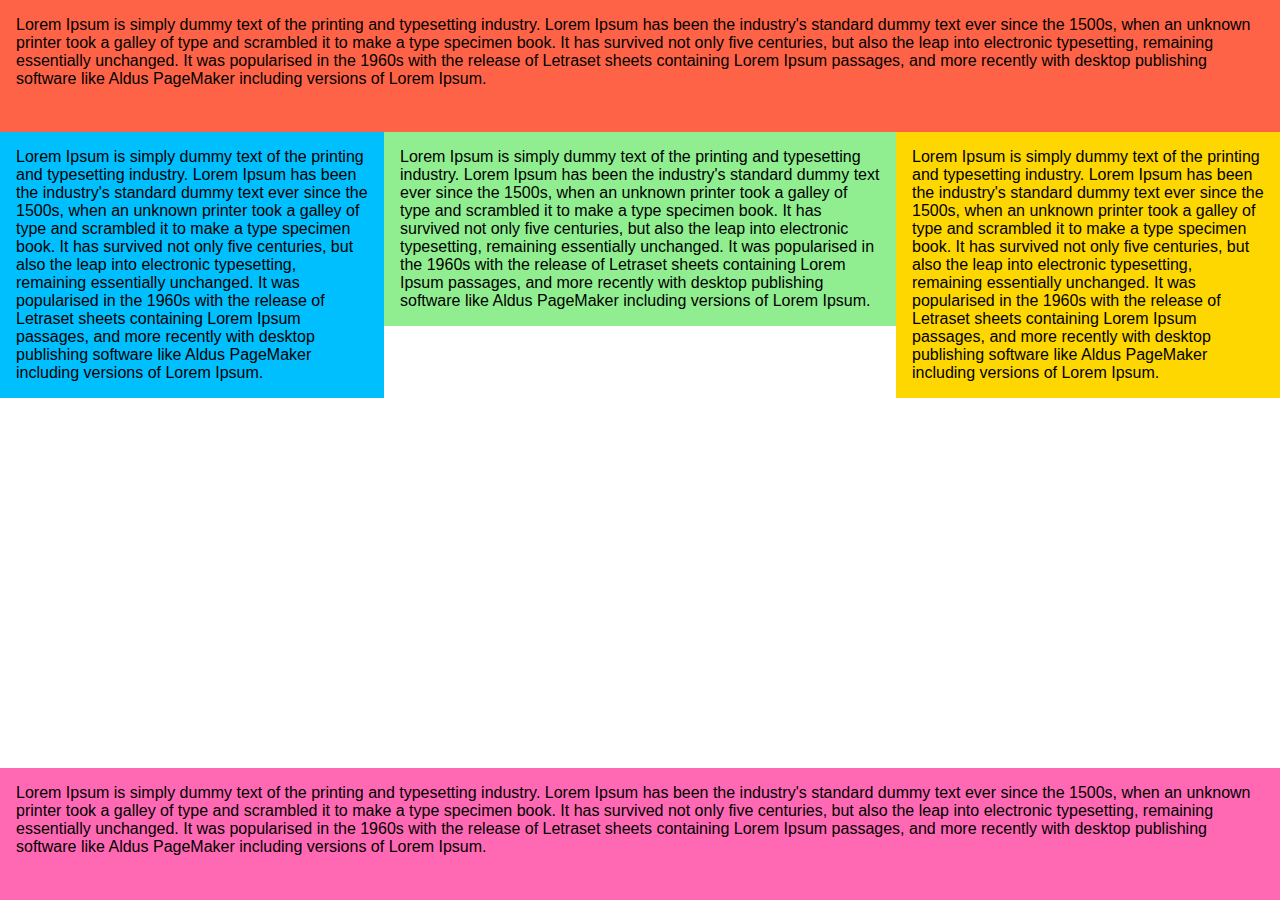
<file: css-footer/index.html>
<html>
<head>
    <title>CSS Footer</title>
    <link rel="stylesheet" href="styles.css"/>
</head>
<body>

<header>
    <p></p>
</header>

<section>
    <div class="content">
        <nav>
            <p></p>
        </nav>

        <article>
            <p></p>
        </article>

        <aside>
            <p></p>
        </aside>
    </div>
</section>

<footer>
    <p></p>
</footer>

</body>
</html>
</file>
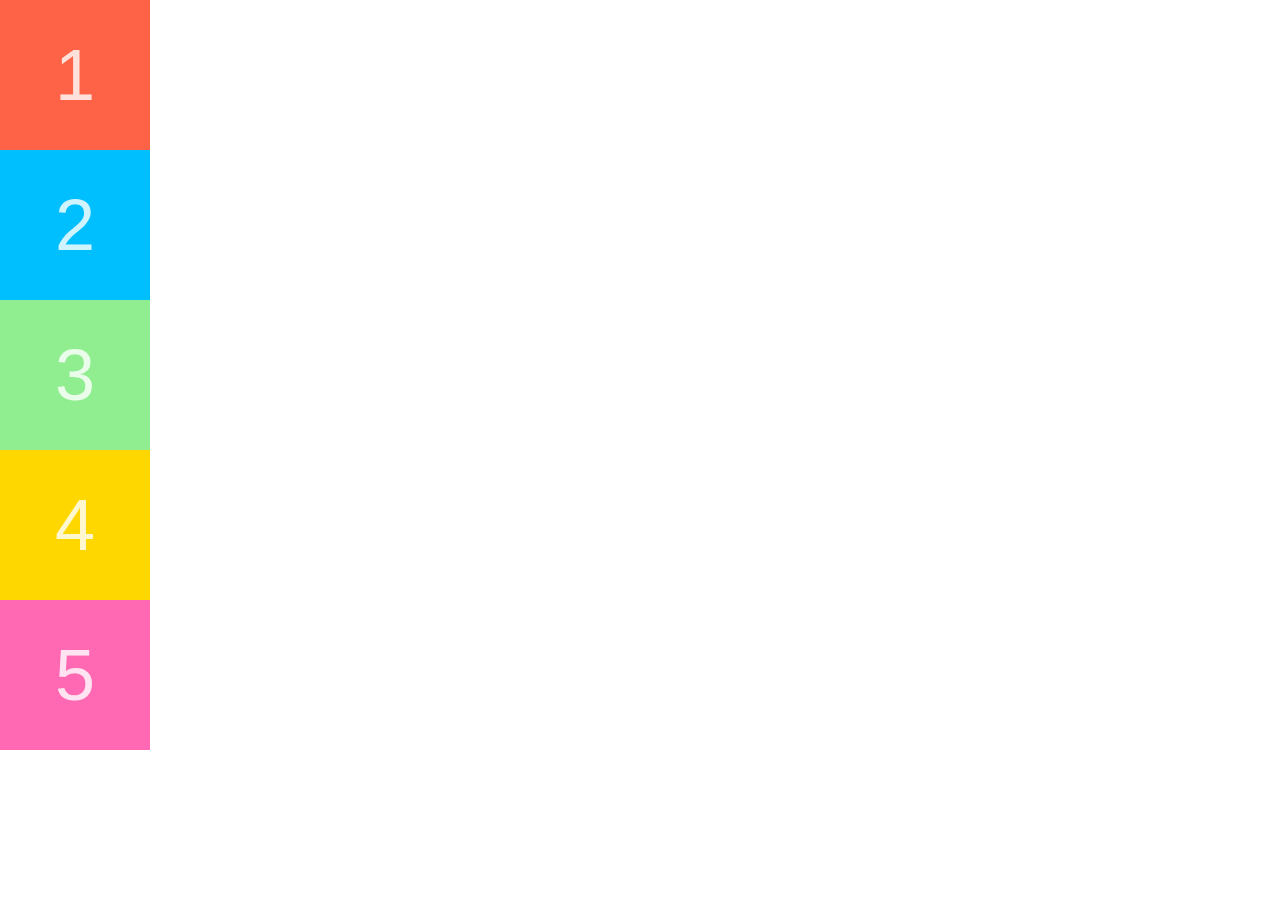
<file: css-position-float/index.html>
<html>
<head>
    <title>CSS (Position / Float)</title>
    <link rel="stylesheet" href="styles.css"/>
</head>
<body>
    <div class="header box">1</div>

    <div class="container"><div class="nav box">2</div></div>

    <div class="article box">3</div>

    <div class="aside box">4</div>

    <div class="footer box">5</div>
</body>
</html>
</file>
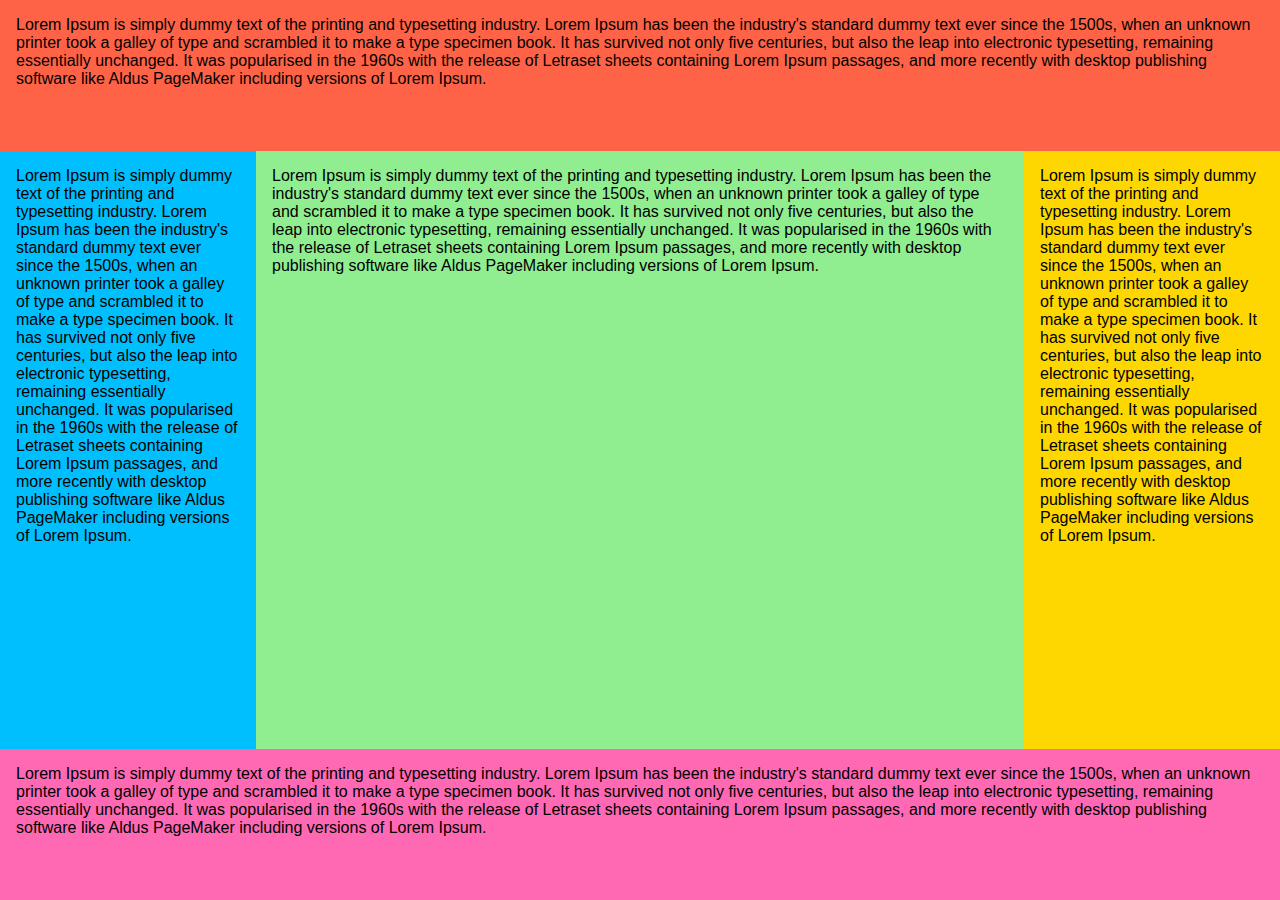
<file: css-tables/index.html>
<html>
<head>
    <title>CSS Tables</title>
    <link rel="stylesheet" href="styles.css"/>
</head>
<body>

<header>
    <p></p>
</header>

<section>
    <nav>
        <p></p>
    </nav>

    <article>
        <p></p>
    </article>

    <aside>
        <p></p>
    </aside>
</section>

<footer>
    <p></p>
</footer>

</body>
</html>
</file>
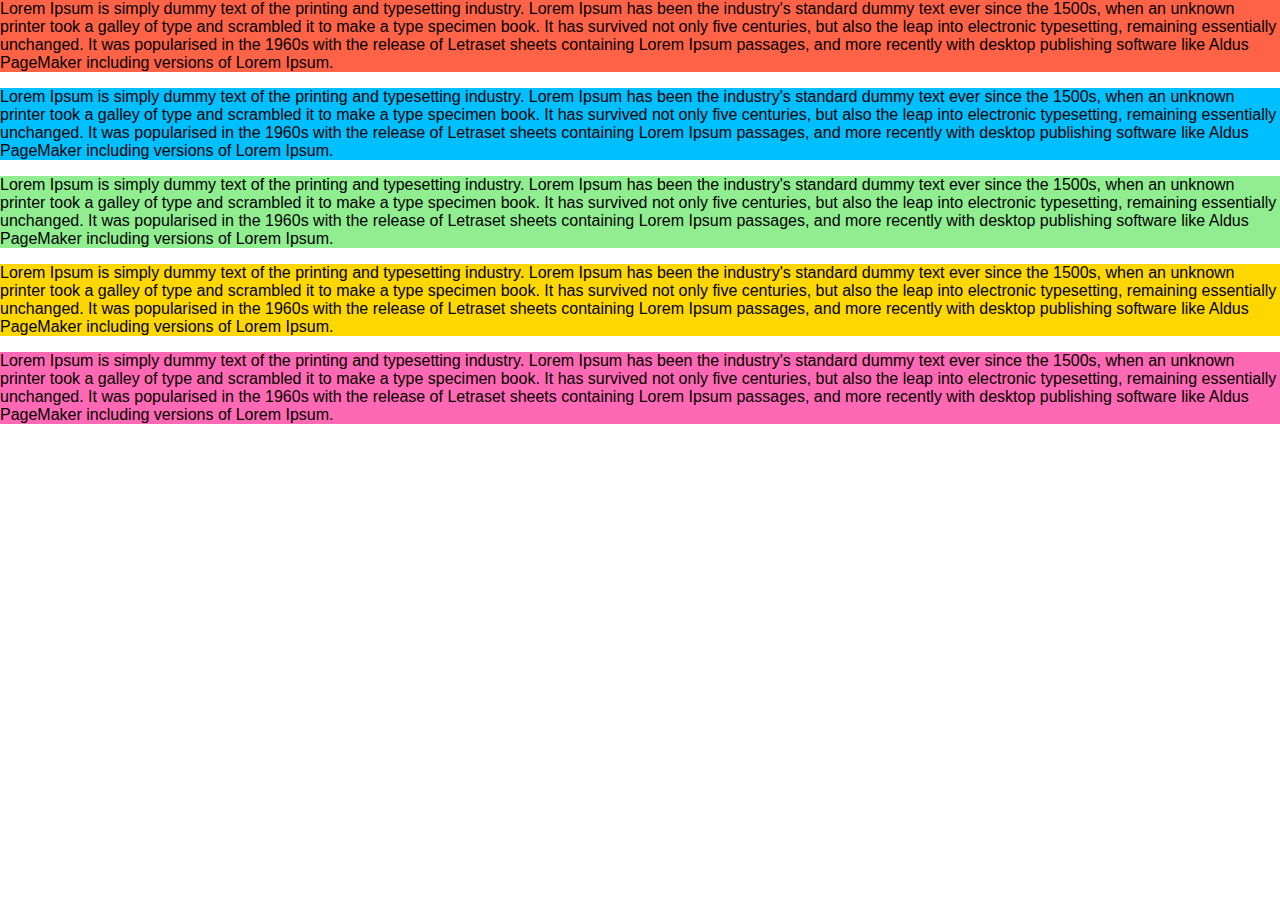
<file: css-traditional/index.html>
<html>
<head>
    <title>CSS (Traditional)</title>
    <link rel="stylesheet" href="styles.css"/>
</head>
<body>
    <div class="header">
        <p></p>
    </div>

    <div class="nav">
        <p></p>
    </div>

    <div class="article">
        <p></p>
    </div>

    <div class="aside">
        <p></p>
    </div>

    <div class="footer">
        <p></p>
    </div>
</body>
</html>
</file>
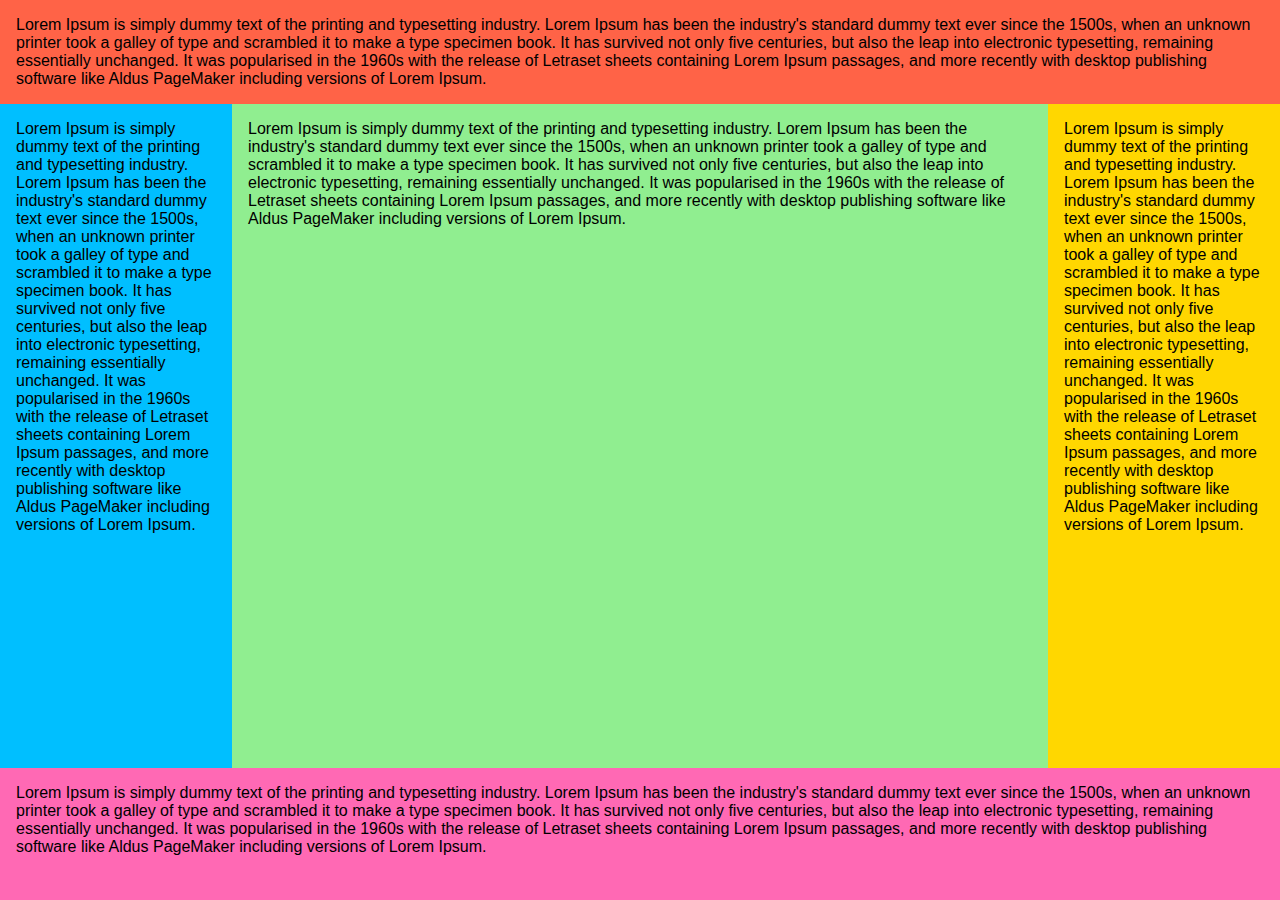
<file: flex-box/index.html>
<html>
<head>
    <title>Flexbox</title>
    <link rel="stylesheet" href="styles.css"/>
</head>
<body>

<header>
    <p></p>
</header>

<section>
    <article>
        <p></p>
    </article>

    <nav>
        <p></p>
    </nav>

    <aside>
        <p></p>
    </aside>
</section>

<footer>
    <p></p>
</footer>

</body>
</html>
</file>
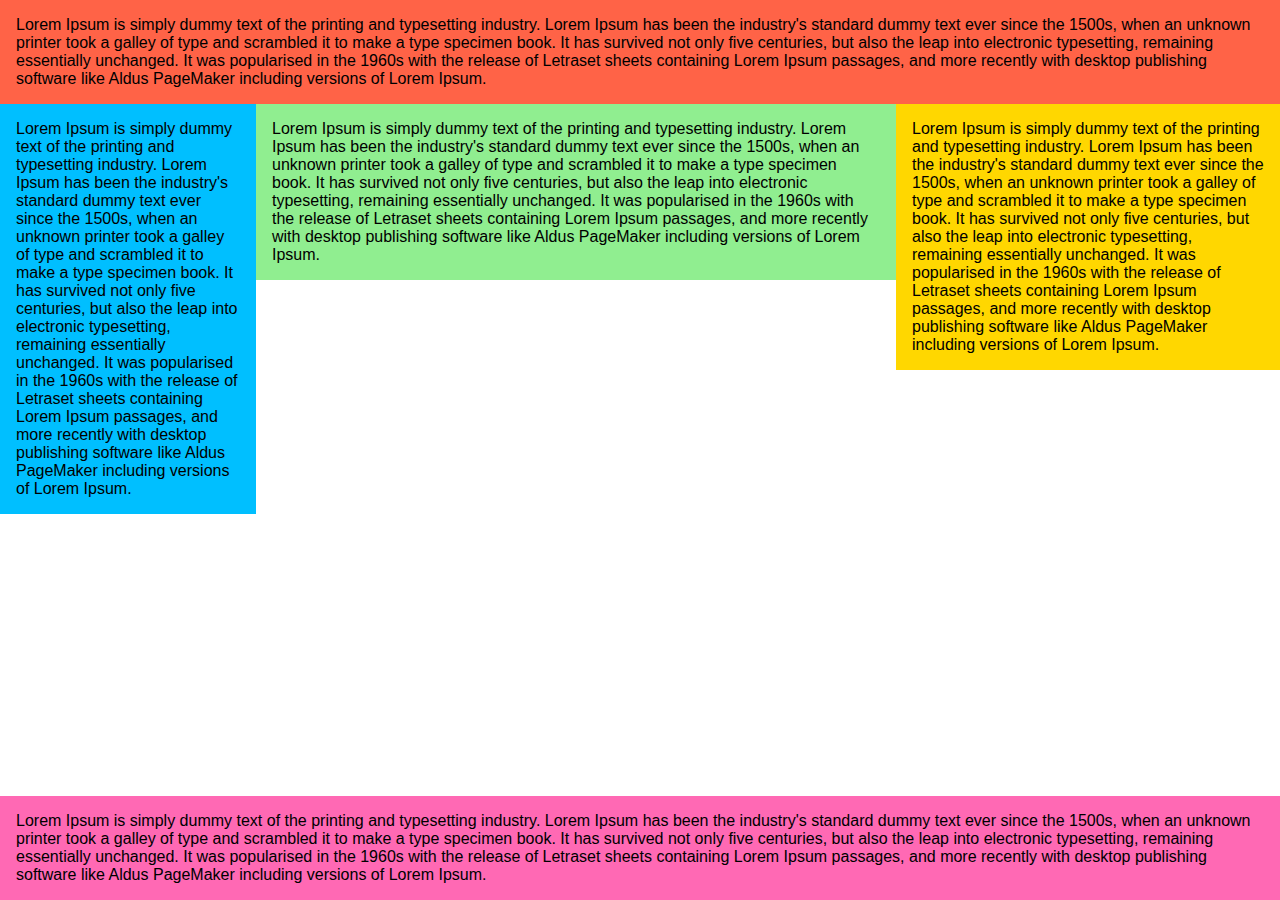
<file: css-position-float/solution/index.html>
<html>
<head>
    <title>CSS (Traditional - Solution)</title>
    <link rel="stylesheet" href="styles.css"/>
</head>
<body>
    <div class="header">
        <p></p>
    </div>

    <div class="nav column">
        <p></p>
    </div>

    <div class="article column">
        <p></p>
    </div>

    <div class="aside column">
        <p></p>
    </div>

    <div class="footer">
        <p></p>
    </div>
</body>
</html>
</file>
<file: css-footer/styles.css>
html, body {
  margin: 0;
  font-family: sans-serif; }

* {
  margin: 0; }

body {
  height: 100%;
  width: 100%; }

header {
  background: tomato;
  height: 132px;
  overflow: hidden; }
  header p {
    padding: 16px; }

section {
  min-height: calc(100% - 132px);
  margin-bottom: -132px; }
  section::after {
    content: "";
    display: block;
    height: 132px; }

nav, article, aside {
  float: left;
  box-sizing: border-box;
  padding: 16px; }

.content::after {
  content: "";
  display: block;
  clear: both; }

nav {
  background: deepskyblue;
  width: 30%; }

article {
  background: lightgreen;
  width: 40%; }

aside {
  background: gold;
  width: 30%; }

footer {
  background: hotpink;
  height: 132px; }
  footer p {
    padding: 16px; }

p::after {
  content: "Lorem Ipsum is simply dummy text of the printing and typesetting industry. Lorem Ipsum has been the industry's standard dummy text ever since the 1500s, when an unknown printer took a galley of type and scrambled it to make a type specimen book. It has survived not only five centuries, but also the leap into electronic typesetting, remaining essentially unchanged. It was popularised in the 1960s with the release of Letraset sheets containing Lorem Ipsum passages, and more recently with desktop publishing software like Aldus PageMaker including versions of Lorem Ipsum."; }

/*# sourceMappingURL=styles.css.map */
</file>
<file: css-position-float/styles.css>
html, body {
    margin: 0;
    font-family: sans-serif;
}

/* layout containers */

.header {
    background: tomato;
}

/* experiment with positioning this element */

.nav {
    background: deepskyblue;
    /*position: relative;*/
    /*left: 450px;*/
    /*top: 150px;*/
}

.article {
    background: lightgreen;
}

.aside {
    background: gold;
}

.footer {
    background: hotpink;
}


/* common styling for each layout element */

.box {
    width: 150px;
    height: 150px;
    font-size: 72px;
    line-height: 150px;
    color: rgba(255, 255, 255, 0.81);
    text-align: center;
}


/* use this container to experiment with positioning */

.container {
    /*width: 600px;*/
    /*height: 300px;*/
}
</file>
<file: css-tables/styles.css>
html, body {
  margin: 0;
  font-family: sans-serif; }

* {
  margin: 0; }

body {
  height: 100%;
  display: table;
  width: 100%; }

header {
  background: tomato;
  display: table-row;
  min-height: 64px; }
  header p {
    margin: 16px; }

section {
  height: 100%;
  display: table;
  width: 100%;
  background: lightgreen; }

nav, article, aside {
  display: table-cell; }

nav {
  background: deepskyblue;
  width: 20%;
  padding: 16px; }

article {
  padding: 16px; }

aside {
  background: gold;
  width: 20%;
  padding: 16px; }

footer {
  background: hotpink;
  display: table-row;
  min-height: 48px; }
  footer p {
    margin: 16px; }

p::after {
  content: "Lorem Ipsum is simply dummy text of the printing and typesetting industry. Lorem Ipsum has been the industry's standard dummy text ever since the 1500s, when an unknown printer took a galley of type and scrambled it to make a type specimen book. It has survived not only five centuries, but also the leap into electronic typesetting, remaining essentially unchanged. It was popularised in the 1960s with the release of Letraset sheets containing Lorem Ipsum passages, and more recently with desktop publishing software like Aldus PageMaker including versions of Lorem Ipsum."; }

/*# sourceMappingURL=styles.css.map */
</file>
<file: css-traditional/styles.css>
html, body {
    margin: 0;
    font-family: sans-serif;
}


.header {
    background: tomato;
}


.nav {
    background: deepskyblue;
}

.article {
    background: lightgreen;
}

.aside {
    background: gold;
}


.footer {
    background: hotpink;
}


p::after {
    content: "Lorem Ipsum is simply dummy text of the printing and typesetting industry. Lorem Ipsum has been the industry's standard dummy text ever since the 1500s, when an unknown printer took a galley of type and scrambled it to make a type specimen book. It has survived not only five centuries, but also the leap into electronic typesetting, remaining essentially unchanged. It was popularised in the 1960s with the release of Letraset sheets containing Lorem Ipsum passages, and more recently with desktop publishing software like Aldus PageMaker including versions of Lorem Ipsum.";
}
</file>
<file: flex-box/styles.css>
html, body {
  margin: 0;
  font-family: sans-serif; }

* {
  margin: 0; }

body {
  height: 100%;
  padding: 0;
  margin: 0;
  overflow-y: scroll;
  display: -webkit-box;
  display: -webkit-flex;
  display: -moz-flex;
  display: -ms-flexbox;
  display: flex;
  flex-direction: column; }

header {
  background: tomato;
  flex: 0 0 auto;
  padding: 16px; }

section {
  flex: 1 0 auto;
  display: -webkit-box;
  display: -webkit-flex;
  display: -moz-flex;
  display: -ms-flexbox;
  display: flex;
  flex-direction: row; }

article {
  background: lightgreen;
  -webkit-flex: 1;
  -moz-flex: 1;
  -ms-flex: 1;
  flex: 1;
  padding: 16px; }

nav {
  background: deepskyblue;
  flex: 0 0 200px;
  order: -1;
  padding: 16px; }

aside {
  background: gold;
  flex: 0 0 200px;
  padding: 16px; }

footer {
  background: hotpink;
  flex: 0 0 100px;
  padding: 16px; }

p::after {
  content: "Lorem Ipsum is simply dummy text of the printing and typesetting industry. Lorem Ipsum has been the industry's standard dummy text ever since the 1500s, when an unknown printer took a galley of type and scrambled it to make a type specimen book. It has survived not only five centuries, but also the leap into electronic typesetting, remaining essentially unchanged. It was popularised in the 1960s with the release of Letraset sheets containing Lorem Ipsum passages, and more recently with desktop publishing software like Aldus PageMaker including versions of Lorem Ipsum."; }

/*# sourceMappingURL=styles.css.map */
</file>
<file: css-position-float/solution/styles.css>
html, body {
    margin: 0;
    font-family: sans-serif;
}

/* layout containers */

.header {
    float: left;
    background: tomato;
}

.nav {
    width: 20%;
    background: deepskyblue;
}

.article {
    width: 50%;
    background: lightgreen;
}

.aside {
    width: 30%;
    background: gold;
}

.footer {
    position: absolute;
    bottom: 0;
    float: left;
    background: hotpink;
}


/* use a class to set common styles for columns */
.column {
    float: left;
}

/* give the paragraphs some breathing room */
p {
    margin: 16px;
}

/* try float or using this clearfix hack */
.clearfix {
    clear: both;
    overflow: auto;
}

/* you don't need to change this it's an easy way to use p tags to add filler content */
p::after {
    content: "Lorem Ipsum is simply dummy text of the printing and typesetting industry. Lorem Ipsum has been the industry's standard dummy text ever since the 1500s, when an unknown printer took a galley of type and scrambled it to make a type specimen book. It has survived not only five centuries, but also the leap into electronic typesetting, remaining essentially unchanged. It was popularised in the 1960s with the release of Letraset sheets containing Lorem Ipsum passages, and more recently with desktop publishing software like Aldus PageMaker including versions of Lorem Ipsum.";
}
</file>
